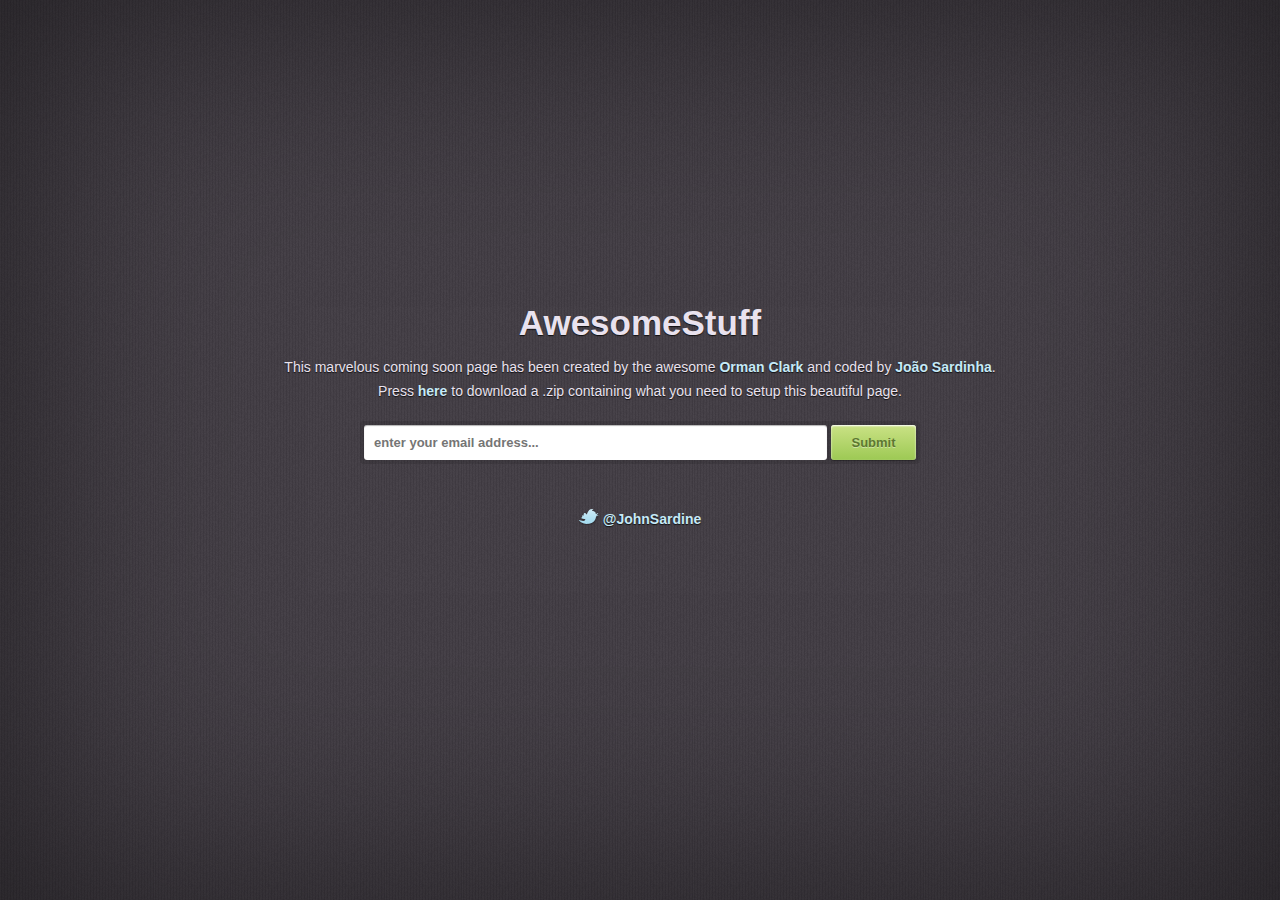
<file: coming-soon-page/coming-soon-page/index.html>
<!DOCTYPE HTML>
<html xmlns="http://www.w3.org/1999/xhtml">
<head>
<meta http-equiv="Content-Type" content="text/html; charset=utf-8" />

<meta name="description" content="An awesome coming soon page designed by Orman Clark and coded by João Sardinha" />
<meta name="keywords" content="coming, soon, page, orman, clark, john, sardine, johnsardine, download" />

<title>Coming Soon Splash Page CSS3</title>

<link rel="stylesheet" href="style.css">

<style type="text/css">
/*
This was coded by João Sardinha
Visit me at http://johnsardine.com/

It has been tested in all modern browsers.

This coming soon page design has been created by the awesome Orman Clark,
you can download a PSD version of this at his website, PremiumPixels.
http://www.premiumpixels.com/freebies/coming-soon-splash-page-psd/
*/
</style>

</head>

<body>

<div id="coming-soon">

<h1>AwesomeStuff</h1>

<p>This marvelous coming soon page has been created by the awesome <a href="http://premiumpixels.com/" title="" target="_blank">Orman Clark</a> and coded by <a href="http://johnsardine.com/" title="" target="_blank">João Sardinha</a>.</p>
<p>Press <a href="http://johnsardine.com/get/coming-soon-page.zip" title="">here</a> to download a .zip containing what you need to setup this beautiful page.</p>

<form method="post">
	<div id="subscribe">
		<input type="text" placeholder="enter your email address...">
		<input type="submit" value="Submit">
		<div class="clear"></div>
	</div>
</form>

<a href="http://twitter.com/#!/JohnSardine" title="Visit JohnSardine on Twitter" class="twitter center">JohnSardine</a>

</div>

</body>
</html>
</file>
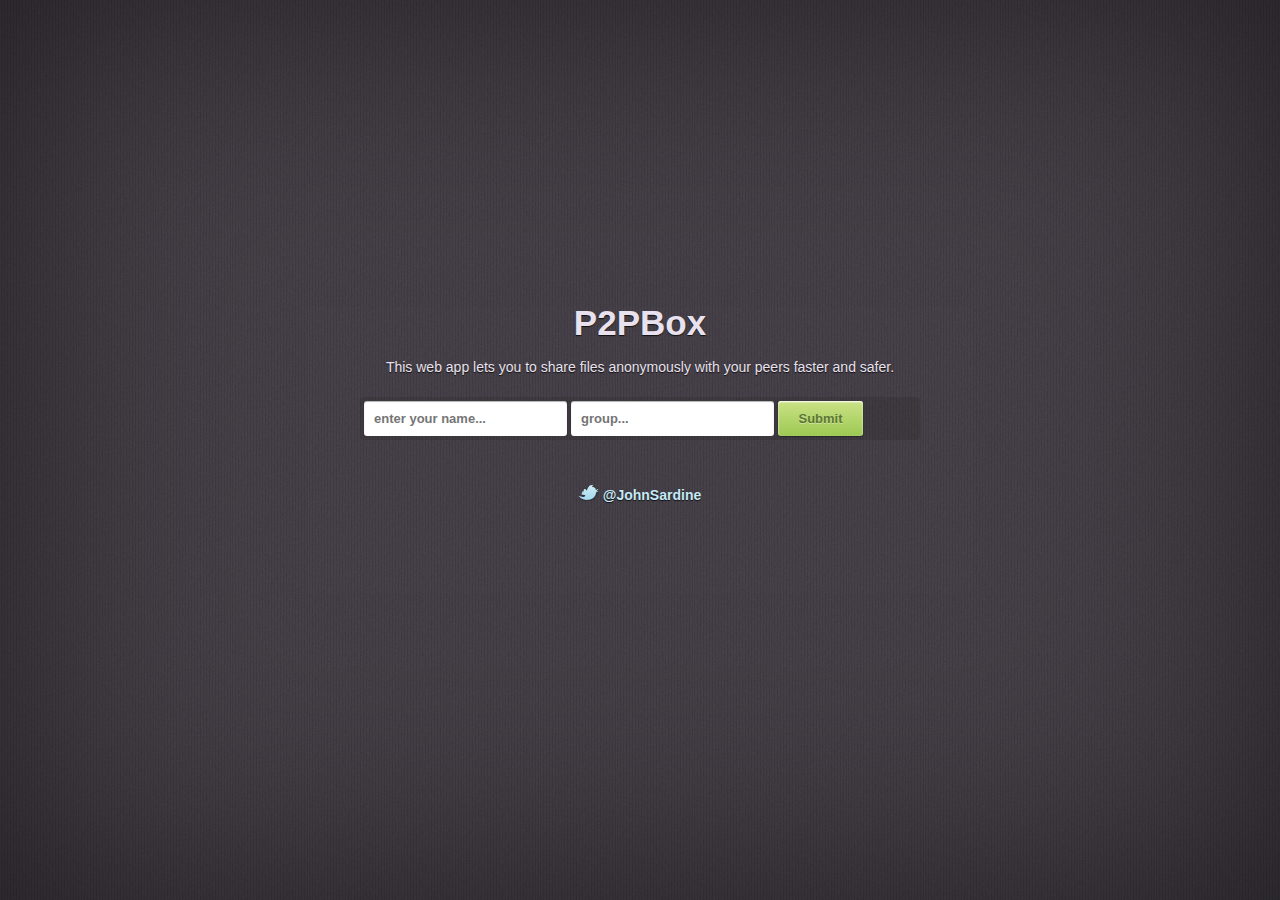
<file: front.html>
<!DOCTYPE HTML>
<html xmlns="http://www.w3.org/1999/xhtml">
<head>
<meta http-equiv="Content-Type" content="text/html; charset=utf-8" />

<title>P2PBox</title>

<link rel="stylesheet" href="style.css">

<style type="text/css">
</style>

</head>

<body>

<div id="coming-soon">

<h1>P2PBox</h1>

<p>This web app lets you to share files anonymously with your 
peers faster and safer. </p>

<form method="post" action="index.html">
	<div id="subscribe">
		<table>
		<tr><td>
			<input type="text" placeholder="enter your name...">
		</td>
		<td>
			<input type="text" placeholder="group...">
		</td>
		<td>
			<input type="submit" value="Submit">
		</td></tr>
		</table>
		<div class="clear"></div>
	</div>
</form>

<a href="http://twitter.com/#!/JohnSardine" title="Visit JohnSardine on Twitter" class="twitter center">JohnSardine</a>

</div>

</body>
</html>
</file>
<file: latex.html>
<html>
    <head>
    <title>MathJax Dynamic Math Test Page</title>

    <script type="text/x-mathjax-config">
      MathJax.Hub.Config({
        tex2jax: {
          inlineMath: [["$","$"],["\\(","\\)"]]
        }
      });
	  
	  //
		//  Use a closure to hide the local variables from the
		//  global namespace
		//
		(function () {

		//
		//  The onchange event handler that typesets the
		//  math entered by the user
		//
		window.UpdateMath = function (TeX) {
			//set the MathOutput HTML
			document.getElementById("MathOutput").innerHTML = TeX;
			//reprocess the MathOutput Element
			MathJax.Hub.Queue(["Typeset",MathJax.Hub,"MathOutput"]);
		 
		}
		})();
    </script>
    <script type="text/javascript"
      src="http://cdn.mathjax.org/mathjax/latest/MathJax.js?config=TeX-AMS_HTML-full">
    </script>

    </head>
    <body>

 
    <textarea  id="MathInput" size="50" onkeyup="UpdateMath(this.value)"></textarea>
   <div>You typed:
    <div id="MathOutput">
 
    </div>
        </div>

    </body>
    </html>
</file>
<file: coming-soon-page/coming-soon-page/style.css>
/*
This was coded by João Sardinha
Visit me at http://johnsardine.com/

It has been tested in all modern browsers.

This coming soon page design has been created by the awesome Orman Clark,
you can download a PSD version of this at his website, PremiumPixels.
http://www.premiumpixels.com/freebies/coming-soon-splash-page-psd/
*/

/*
Im reseting this style for optimal view using Eric Meyer's CSS Reset - http://meyerweb.com/eric/tools/css/reset/
------------------------------------------------------------------ */
body, html  { height: 100%; }html, body, div, span, applet, object, iframe,/*h1,2, h3, h4, h5, h6,*/ p, blockquote, pre,a, abbr, acronym, address,del, dfn, em, font, img, ins, kbd, q, s, samp,small, strike, strong, sub, sup, tt, var,b, u, i, center,dl, dt, dd, ol, ul, li,fieldset, form, label, legend,table, caption, tbody, tfoot, thead, tr, th, td {margin: 0;padding: 0;border: 0;outline: 0;font-size: 100%;vertical-align: baseline;background: transparent;}body { line-height: 1; }ol, ul { list-style: none; }blockquote, q { quotes: none; }blockquote:before, blockquote:after, q:before, q:after { content: ''; content: none; }:focus { outline: 0; }del { text-decoration: line-through; }table {border-spacing: 0; }

/* Clear Floated Elements http://sonspring.com/journal/clearing-floats */
.clear {clear: both;display: block;overflow: hidden;visibility: hidden;width: 0;height: 0;}

/*------------------------------------------------------------------ */

/* Page Style */
body{
	color: #e9e2ee;
	font-size: 14px;
	font-family: sans-serif;
	line-height: 20px;
	text-shadow: 0 1px 1px rgba(0,0,0,0.75);
	background: #55575c url(bg.jpg);
	-webkit-box-shadow: inset 0 0 300px rgba(0,0,0,0.5);
	   -moz-box-shadow: inset 0 0 300px rgba(0,0,0,0.5);
			box-shadow: inset 0 0 300px rgba(0,0,0,0.5);
}
a,
a:link,
a:visited {
	color: #c6eaf7;
	font-weight: bold;
	text-decoration:none;
}
a:active,
a:hover {
	color: #d8f3fd;
	text-shadow: 0 1px 1px rgba(0,0,0,0.75), 0 0 5px rgba(198,234,247,0.4);
}
p{
	margin-bottom: 0.3em;
}
.center,
img.center {
	text-align: center;
	clear: both;
	display: block;
	margin-left: auto;
	margin-right: auto;
}
#coming-soon{
	background: rgba(0,0,0,0.0);
	display: block;
	position: absolute;
	width: 800px;
	height: 280px;
	top: 50%;
	left: 50%;
	margin: -160px 0 0 -400px;
}
#coming-soon h1{
	text-align: center;
	font-size: 35px;
}
#coming-soon img{
    clear: both;
    display: block;
    margin-left: auto;
    margin-right: auto;
    margin-bottom: 20px;
}
#coming-soon p{
	text-align: center;
}

/*Submit Form*/
#subscribe{
	width: 552px;
	display: block;
	margin: 20px auto 40px auto;
	padding: 4px;
	background: rgba(0,0,0,0.1);
	-webkit-border-radius: 4px;
	   -moz-border-radius: 4px;
			border-radius: 4px;
}
#subscribe input{
	display: block;
	font-size: 13px;
	font-weight: bold;
	float: left;
	border: 0;
	-webkit-border-radius: 3px;
	   -moz-border-radius: 3px;
			border-radius: 3px;
	padding: 0 10px;
	height: 35px;
}
#subscribe input[type="text"],
#subscribe input[type="email"]{
	color: #c4c4c4;
	margin: 0 4px 0 0;
	width: 443px;
	-webkit-box-shadow: inset 0 1px 1px rgba(0,0,0,0.3);
	   -moz-box-shadow: inset 0 1px 1px rgba(0,0,0,0.3);
			box-shadow: inset 0 1px 1px rgba(0,0,0,0.3);
}
#subscribe input[type="submit"]{
	margin:0;
	width: 85px;
	color: #5d7731;
	text-shadow: 0 1px 0 rgba(255,255,255,0.4);
	background: #b6d76f;
	background: -webkit-gradient(linear, left top, left bottom, from(#cae285), to(#9dc954));
	background: -moz-linear-gradient(top,  #cae285,  #9dc954);
	-webkit-box-shadow: inset 0px 1px 2px rgba(255,255,255,1), 0 1px 1px rgba(0,0,0,0.3);
	   -moz-box-shadow: inset 0px 1px 2px rgba(255,255,255,1), 0 1px 1px rgba(0,0,0,0.3);
			box-shadow: inset 0px 1px 2px rgba(255,255,255,1), 0 1px 1px rgba(0,0,0,0.3);
}
#subscribe input[type="submit"]:hover{
	cursor: pointer;
	-webkit-box-shadow: inset 0px 1px 2px rgba(255,255,255,1), 0 1px 1px rgba(0,0,0,0.3), 0 0 5px rgba(255,255,190,0.5);
	   -moz-box-shadow: inset 0px 1px 2px rgba(255,255,255,1), 0 1px 1px rgba(0,0,0,0.3), 0 0 5px rgba(255,255,190,0.5);
			box-shadow: inset 0px 1px 2px rgba(255,255,255,1), 0 1px 1px rgba(0,0,0,0.3), 0 0 5px rgba(255,255,190,0.5);
}
#subscribe input[type="submit"]:active{
	cursor: pointer;
	position: relative;
	top: 1px;
	text-shadow: 0 -1px 0 rgba(255,255,255,0.4);
	background: #9dc954;
	background: -webkit-gradient(linear, left top, left bottom, from(#9dc954), to(#cae285));
	background: -moz-linear-gradient(top,  #9dc954,  #cae285);
	-webkit-box-shadow: inset 0 0 0 transparent, inset 0 0 0 transparent;
	   -moz-box-shadow: inset 0 0 0 transparent, inset 0 0 0 transparent;
			box-shadow: inset 0 0 0 transparent, inset 0 0 0 transparent;
}

#coming-soon .twitter:before{
	content: '@';
	padding-top: 2px;
	padding-left: 24px;
	background: url(twitter.png) no-repeat 0 0px;
}
#coming-soon .twitter{
	padding-top: 5px;
}
</file>
<file: style.css>
/*
This was coded by João Sardinha
Visit me at http://johnsardine.com/

It has been tested in all modern browsers.

This coming soon page design has been created by the awesome Orman Clark,
you can download a PSD version of this at his website, PremiumPixels.
http://www.premiumpixels.com/freebies/coming-soon-splash-page-psd/
*/

/*
Im reseting this style for optimal view using Eric Meyer's CSS Reset - http://meyerweb.com/eric/tools/css/reset/
------------------------------------------------------------------ */
body, html  { height: 100%; }html, body, div, span, applet, object, iframe,/*h1,2, h3, h4, h5, h6,*/ p, blockquote, pre,a, abbr, acronym, address,del, dfn, em, font, img, ins, kbd, q, s, samp,small, strike, strong, sub, sup, tt, var,b, u, i, center,dl, dt, dd, ol, ul, li,fieldset, form, label, legend,table, caption, tbody, tfoot, thead, tr, th, td {margin: 0;padding: 0;border: 0;outline: 0;font-size: 100%;vertical-align: baseline;background: transparent;}body { line-height: 1; }ol, ul { list-style: none; }blockquote, q { quotes: none; }blockquote:before, blockquote:after, q:before, q:after { content: ''; content: none; }:focus { outline: 0; }del { text-decoration: line-through; }table {border-spacing: 0; }

/* Clear Floated Elements http://sonspring.com/journal/clearing-floats */
.clear {clear: both;display: block;overflow: hidden;visibility: hidden;width: 0;height: 0;}

/*------------------------------------------------------------------ */

/* Page Style */
body{
	color: #e9e2ee;
	font-size: 14px;
	font-family: sans-serif;
	line-height: 20px;
	text-shadow: 0 1px 1px rgba(0,0,0,0.75);
	background: #55575c url(bg.jpg);
	-webkit-box-shadow: inset 0 0 300px rgba(0,0,0,0.5);
	   -moz-box-shadow: inset 0 0 300px rgba(0,0,0,0.5);
			box-shadow: inset 0 0 300px rgba(0,0,0,0.5);
}
a,
a:link,
a:visited {
	color: #c6eaf7;
	font-weight: bold;
	text-decoration:none;
}
a:active,
a:hover {
	color: #d8f3fd;
	text-shadow: 0 1px 1px rgba(0,0,0,0.75), 0 0 5px rgba(198,234,247,0.4);
}
p{
	margin-bottom: 0.3em;
}
.center,
img.center {
	text-align: center;
	clear: both;
	display: block;
	margin-left: auto;
	margin-right: auto;
}
#coming-soon{
	background: rgba(0,0,0,0.0);
	display: block;
	position: absolute;
	width: 800px;
	height: 280px;
	top: 50%;
	left: 50%;
	margin: -160px 0 0 -400px;
}
#coming-soon h1{
	text-align: center;
	font-size: 35px;
}
#coming-soon img{
    clear: both;
    display: block;
    margin-left: auto;
    margin-right: auto;
    margin-bottom: 20px;
}
#coming-soon p{
	text-align: center;
}

/*Submit Form*/
#subscribe{
	width: 552px;
	display: block;
	margin: 20px auto 40px auto;
	padding: 4px;
	background: rgba(0,0,0,0.1);
	-webkit-border-radius: 4px;
	   -moz-border-radius: 4px;
			border-radius: 4px;
}
#subscribe input{
	display: block;
	font-size: 13px;
	font-weight: bold;
	float: left;
	border: 0;
	-webkit-border-radius: 3px;
	   -moz-border-radius: 3px;
			border-radius: 3px;
	padding: 0 10px;
	height: 35px;
}
#subscribe input[type="text"],
#subscribe input[type="email"]{
	color: #c4c4c4;
	margin: 0 4px 0 0;
	width: 183px;
	-webkit-box-shadow: inset 0 1px 1px rgba(0,0,0,0.3);
	   -moz-box-shadow: inset 0 1px 1px rgba(0,0,0,0.3);
			box-shadow: inset 0 1px 1px rgba(0,0,0,0.3);
}
#subscribe input[type="submit"]{
	margin:0;
	width: 85px;
	color: #5d7731;
	text-shadow: 0 1px 0 rgba(255,255,255,0.4);
	background: #b6d76f;
	background: -webkit-gradient(linear, left top, left bottom, from(#cae285), to(#9dc954));
	background: -moz-linear-gradient(top,  #cae285,  #9dc954);
	-webkit-box-shadow: inset 0px 1px 2px rgba(255,255,255,1), 0 1px 1px rgba(0,0,0,0.3);
	   -moz-box-shadow: inset 0px 1px 2px rgba(255,255,255,1), 0 1px 1px rgba(0,0,0,0.3);
			box-shadow: inset 0px 1px 2px rgba(255,255,255,1), 0 1px 1px rgba(0,0,0,0.3);
}
#subscribe input[type="submit"]:hover{
	cursor: pointer;
	-webkit-box-shadow: inset 0px 1px 2px rgba(255,255,255,1), 0 1px 1px rgba(0,0,0,0.3), 0 0 5px rgba(255,255,190,0.5);
	   -moz-box-shadow: inset 0px 1px 2px rgba(255,255,255,1), 0 1px 1px rgba(0,0,0,0.3), 0 0 5px rgba(255,255,190,0.5);
			box-shadow: inset 0px 1px 2px rgba(255,255,255,1), 0 1px 1px rgba(0,0,0,0.3), 0 0 5px rgba(255,255,190,0.5);
}
#subscribe input[type="submit"]:active{
	cursor: pointer;
	position: relative;
	top: 1px;
	text-shadow: 0 -1px 0 rgba(255,255,255,0.4);
	background: #9dc954;
	background: -webkit-gradient(linear, left top, left bottom, from(#9dc954), to(#cae285));
	background: -moz-linear-gradient(top,  #9dc954,  #cae285);
	-webkit-box-shadow: inset 0 0 0 transparent, inset 0 0 0 transparent;
	   -moz-box-shadow: inset 0 0 0 transparent, inset 0 0 0 transparent;
			box-shadow: inset 0 0 0 transparent, inset 0 0 0 transparent;
}

#coming-soon .twitter:before{
	content: '@';
	padding-top: 2px;
	padding-left: 24px;
	background: url(twitter.png) no-repeat 0 0px;
}
#coming-soon .twitter{
	padding-top: 5px;
}
</file>
